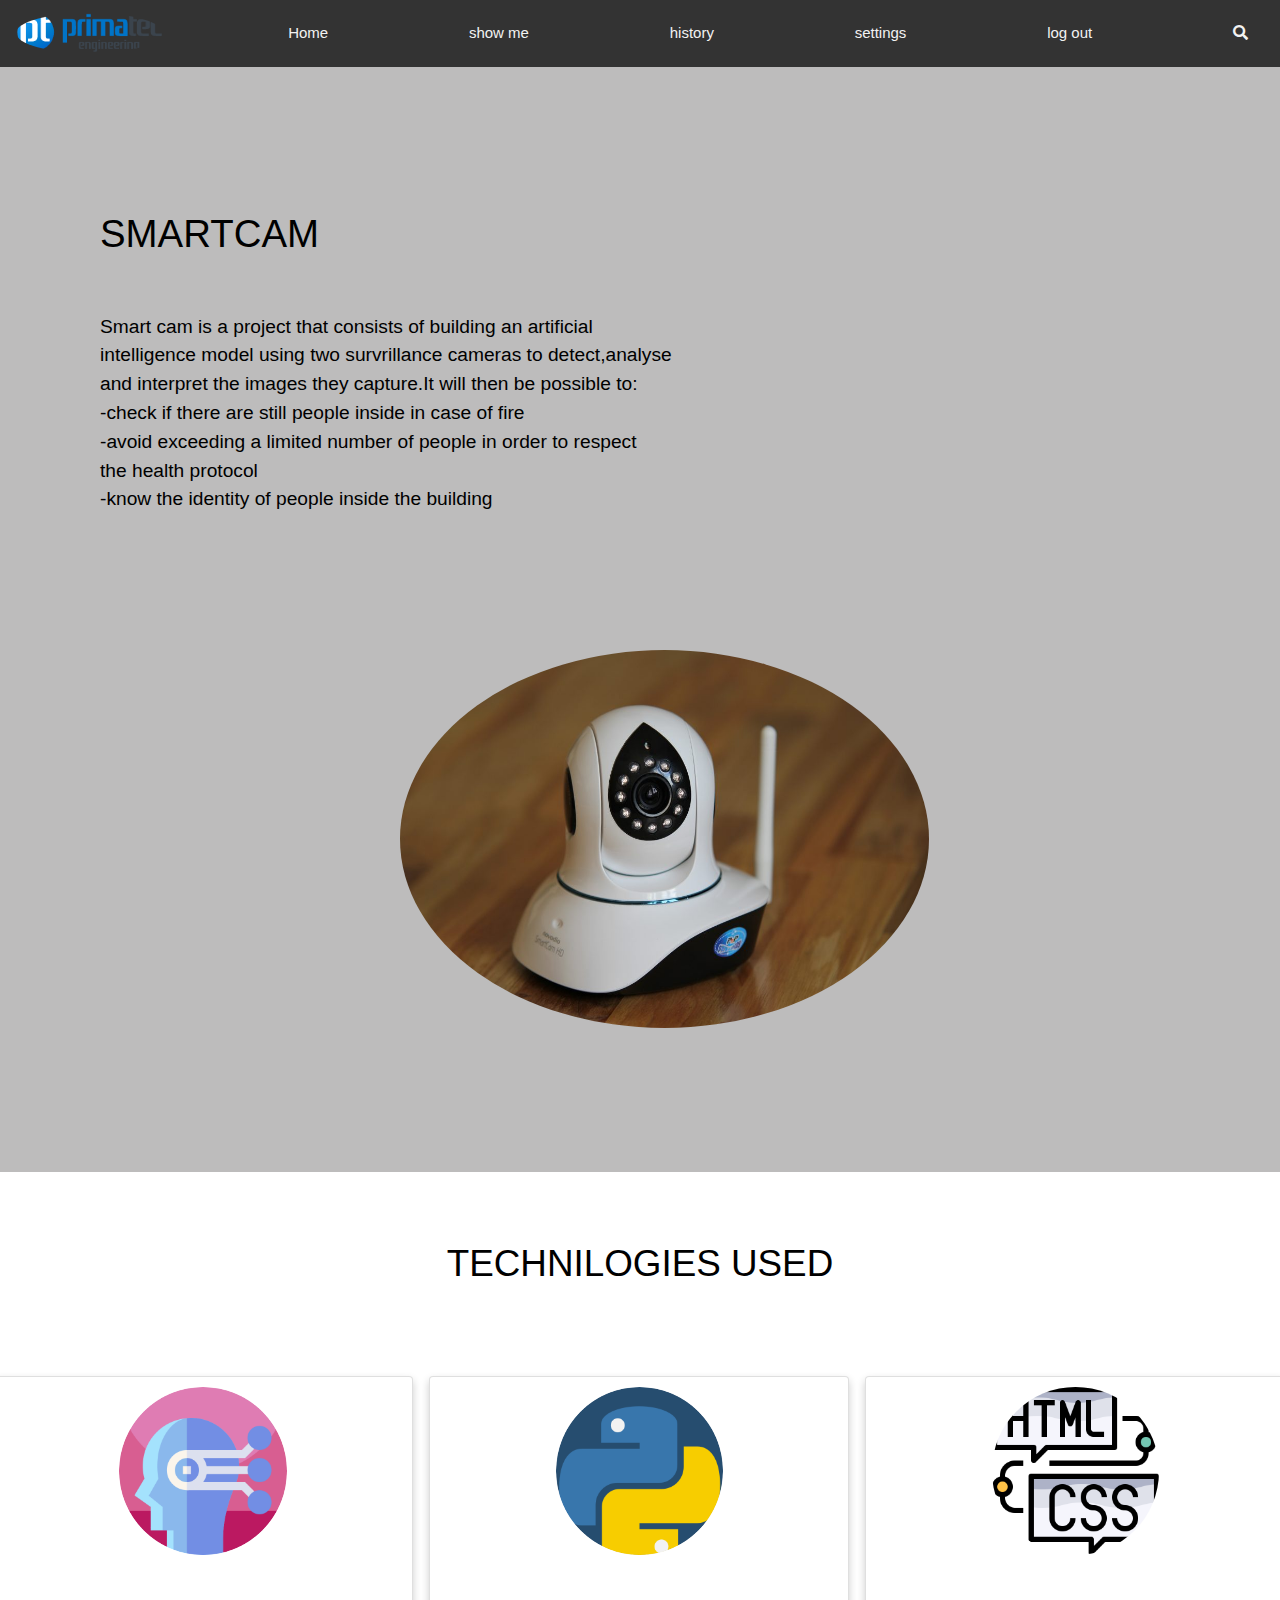
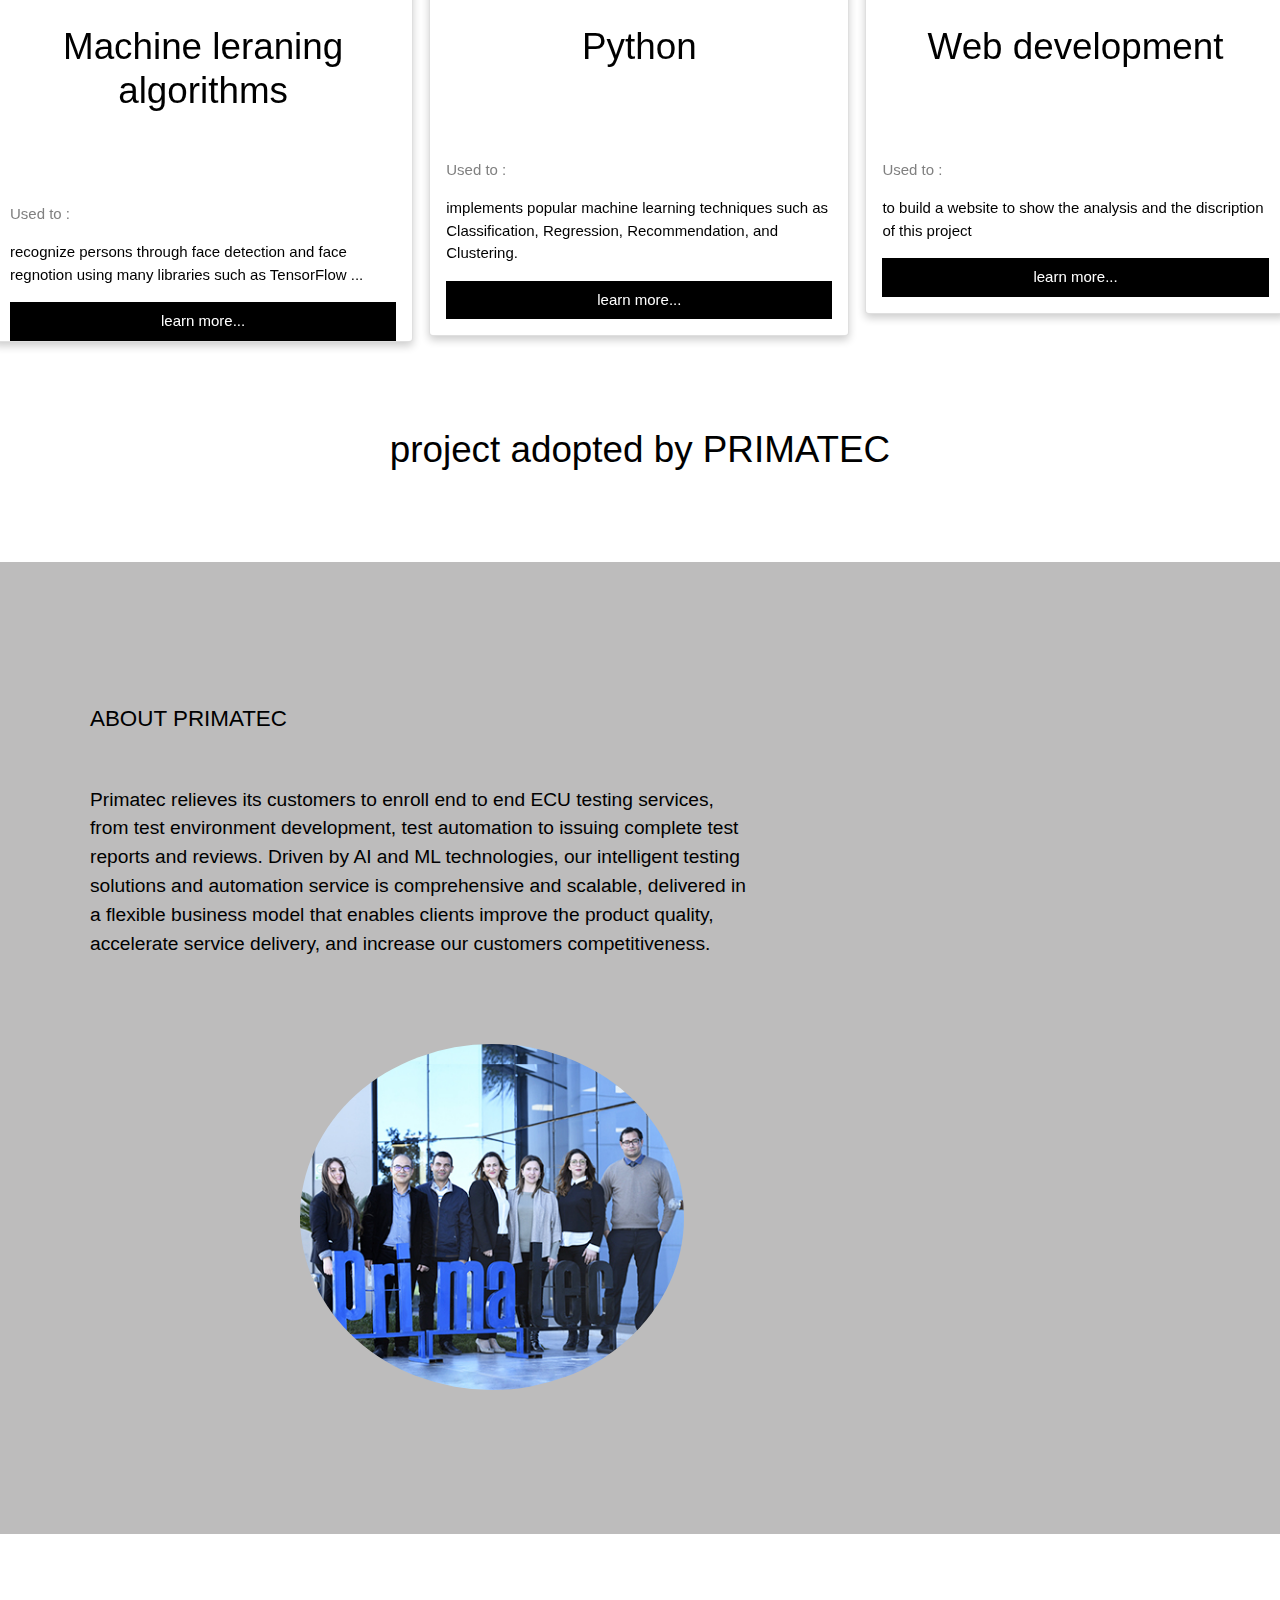
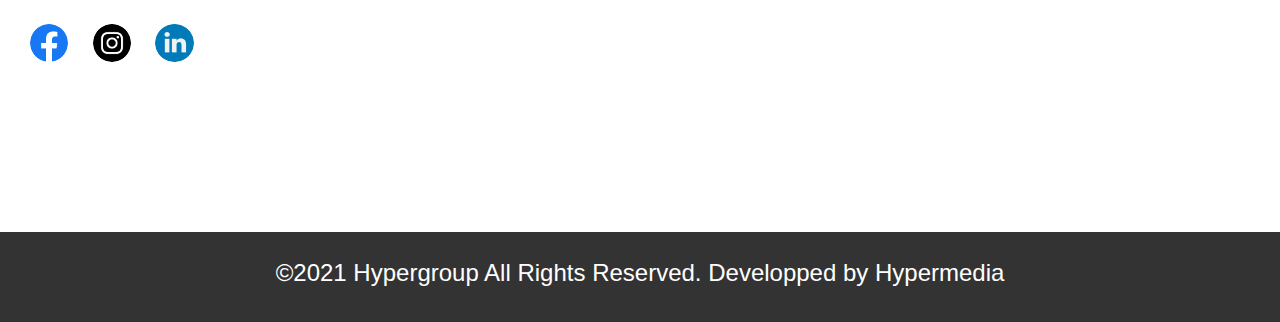
<file: index.html>
<!DOCTYPE html>
<html lang="en">
    <head>
        <meta charset="UTF-8">
        <meta name="viewport" content="width=devise-width, initial-sale=1.0">
        <link rel="stylesheet" href="https://pro.fontawesome.com/releases/v5.10.0/css/all.css" />
        <link rel="preconnect" href="https://fonts.googleapis.com">
        <link rel="preconnect" href="https://fonts.gstatic.com" crossorigin>
        <link rel="stylesheet" href="https://stackpath.bootstrapcdn.com/bootstrap/4.3.1/css/bootstrap.min.css" integrity="sha384-ggOyR0iXCbMQv3Xipma34MD+dH/1fQ784/j6cY/iJTQUOhcWr7x9JvoRxT2MZw1T" crossorigin="anonymous">
        <link href="https://fonts.googleapis.com/css2?family=Roboto:wght@100&display=swap" rel="stylesheet">
        <link rel="icon" href="favicon.png">
        <title>SMARTCAM-project </title> 
        <link rel="stylesheet" href="style.css" />
    </head>
    <body>
        <header>
            <div class="navbar">
                <img src="primatec-logo.png" class="img">
                <a href="index.html">Home</a>
                <a href="show.html">show me </a>
                <a href="history.html">history</a>
                <a href="setting.html">settings</a>
                <a href="log.html">log out</a>
                <a href="#"><i class="fa fa-search"></i></a>
              </div>
              
        </header>
        <section class="class1">
            <div class="section1"> 
                 <div class="a">
                    <h>SMARTCAM</h>
                     <p>Smart cam is a project that consists of building an artificial<br/>
                      intelligence model using two survrillance cameras to detect,analyse
                     <br/>and interpret the images they capture.It will then be possible to:
                     <br> -check if there are still people inside in case of fire
                     <br>  -avoid exceeding a limited number of people in order to respect
                     <br>   the health protocol
                     <br>   -know the identity of people inside the building 
                    </p>  
                 </div>
                 <div><img src="R.jpg"  class="logo1" ></div>
                 
             </div>
         </section>    
             <section class="class2">
                <div class="section2">
                    <h2>TECHNILOGIES USED</h2>
                    <div class="row">
                        <div class="column">
                          <div class="card">
                            <img src="machine-learning (1).png" alt="Jane" style="width:40% ;display: block;margin-left: auto;
                            margin-right: auto;margin-top:10px;margin-bottom: 0px;">
                            <div class="container">
                              <h2>Machine leraning algorithms</h2>
                              <p class="title">Used to :</p>
                              <p>recognize persons through  face detection and face regnotion using many libraries such as TensorFlow ... </p>
                              <a href="https://www.bing.com/search?q=machine+learning+algorithms&qs=CT&pq=machine+learning+algo&sc=8-21&cvid=FAB103BE869F41768FA60945F402F40F"><button class="button">learn more...</button></a>
                            </div>
                          </div>
                        </div>
                      
                        <div class="column">
                          <div class="card">
                            <img src="python.png" alt="Mike" style="width:40% ;display: block;margin-left: auto;
                            margin-right: auto;margin-top:10px;margin-bottom: 0px;">
                            <div class="container">
                              <h2>Python</h2>
                              <p class="title">Used to :</p>
                              <p>implements popular machine learning techniques such as Classification, Regression, Recommendation, and Clustering.</p>
                              <a href="https://www.bing.com/search?q=python+machine+learning&qs=UT&pq=python+machine+&sc=8-15&cvid=511B7D6FA1B34740B74D3415708E7865&FORM=QBRE&sp=1"><button class="button">learn more...</button></a></p>
                            </div>
                          </div>
                        </div>
                      
                        <div class="column">
                          <div class="card">
                            <img src="coding.png" alt="John" style="width:40% ;display: block;margin-left: auto;
                            margin-right: auto;margin-top:10px;margin-bottom: 0px;">
                            <div class="container">
                              <h2>Web development</h2>
                              <p class="title">Used to :</p>
                              <p>to build a website to show the analysis and the discription of this project</p>
                              <a href="https://www.bing.com/search?q=web+development&qs=CT&pq=web+dev&sc=8-7&cvid=CC41AB614A374EB09C4CE510F818BABB&FORM=QBRE&sp=1"><button class="button">learn more...</button></a></p>
                            </div>
                          </div>
                        </div>
                      </div>
                 </div>
                 <div class="section3">
                  <h2>project adopted by PRIMATEC</h2>
                  <div class="b1">
                 <div class="b">
                  <h>ABOUT PRIMATEC</h>
                  <p>Primatec relieves its customers to enroll end to end ECU testing services,
                <br> from test environment development, test automation to issuing complete test
                <br>reports and reviews. Driven by AI and ML technologies, our intelligent testing
                <br> solutions and automation service is comprehensive and scalable, delivered in 
                <br>a flexible business model that enables clients improve the product quality,
                <br> accelerate service delivery, and increase our customers competitiveness.</p>
                 </div>
                 <div><img src="about-us-1.jpg"  class="logo2" ></div>
                </div>
                </div>
             </section>
             <section class="class3">
              <ul class="social-links"> 
                <li>
                   <a href="https://www.facebook.com/PrimatecEngineering/"><img src="facebook.png"  style="width:3% ;margin-right: 20px;margin-left: 30px;"></a>
                    <a href="https://www.linkedin.com/company/primatec-engineering/?originalSubdomain=fr"></a><img src="instagram.png"  style="width:3%;margin-right: 20px;"></a>
                    <a href="https://www.instagram.com/primatec.engineering/"><img src="linkedin.png"   rel="noreferrer noopener"style="width:3%;margin-right: 20px;" ></a>
                </li>
            </ul>
            
             </section>
             <footer>
              <h4>©2021 Hypergroup All Rights Reserved. Developped by Hypermedia</h4>
  
             </footer>
    </body>
</file>
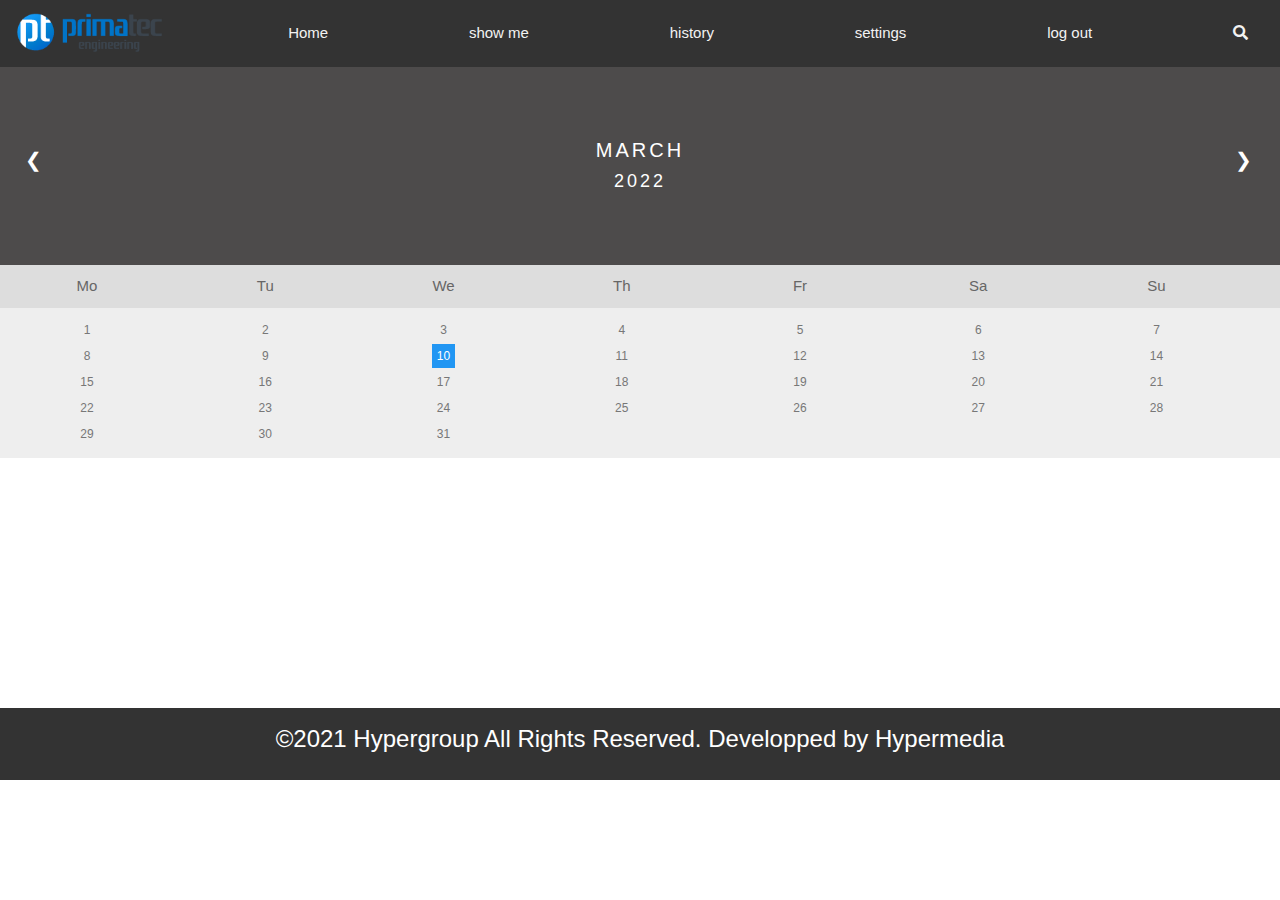
<file: history.html>
<!DOCTYPE html>
<html lang="en">
    <head>
        <meta charset="UTF-8">
        <meta name="viewport" content="width=devise-width, initial-sale=1.0">
        <link rel="stylesheet" href="https://pro.fontawesome.com/releases/v5.10.0/css/all.css" />
        <link rel="preconnect" href="https://fonts.googleapis.com">
        <link rel="preconnect" href="https://fonts.gstatic.com" crossorigin>
        <link rel="stylesheet" href="https://stackpath.bootstrapcdn.com/bootstrap/4.3.1/css/bootstrap.min.css" integrity="sha384-ggOyR0iXCbMQv3Xipma34MD+dH/1fQ784/j6cY/iJTQUOhcWr7x9JvoRxT2MZw1T" crossorigin="anonymous">
        <link href="https://fonts.googleapis.com/css2?family=Roboto:wght@100&display=swap" rel="stylesheet">
        <link rel="icon" href="favicon.png">
        <title>SMARTCAM-project </title> 
        <link rel="stylesheet" href="history.css" />
    </head>
    <body>
        <header>
            <div class="navbar">
                <img src="primatec-logo.png" class="img">
                <a href="index.html">Home</a>
                <a href="show.html">show me </a>
                <a href="history.html">history</a>
                <a href="setting.html">settings</a>
                <a href="log.html">log out</a>
                <a href="#"><i class="fa fa-search"></i></a>
              </div>
              
        </header>
        <section class="sect1">
            <div class="month">
                <ul>
                  <li class="prev">&#10094;</li>
                  <li class="next">&#10095;</li>
                  <li>March<br><span style="font-size:18px">2022</span></li>
                </ul>
              </div>
              
              <ul class="weekdays">
                <li>Mo</li>
                <li>Tu</li>
                <li>We</li>
                <li>Th</li>
                <li>Fr</li>
                <li>Sa</li>
                <li>Su</li>
              </ul>
              
              <ul class="days">  
                <li>1</li>
                <li>2</li>
                <li>3</li>
                <li>4</li>
                <li>5</li>
                <li>6</li>
                <li>7</li>
                <li>8</li>
                <li>9</li>
                <li><span class="active">10</span></li>
                <li>11</li>
                <li>12</li>
                <li>13</li>
                <li>14</li>
                <li>15</li>
                <li>16</li>
                <li>17</li>
                <li>18</li>
                <li>19</li>
                <li>20</li>
                <li>21</li>
                <li>22</li>
                <li>23</li>
                <li>24</li>
                <li>25</li>
                <li>26</li>
                <li>27</li>
                <li>28</li>
                <li>29</li>
                <li>30</li>
                <li>31</li>
              </ul>
        </section>
        <footer>
          <h4>©2021 Hypergroup All Rights Reserved. Developped by Hypermedia</h4>
      
      </footer>
        
    </body>
</file>
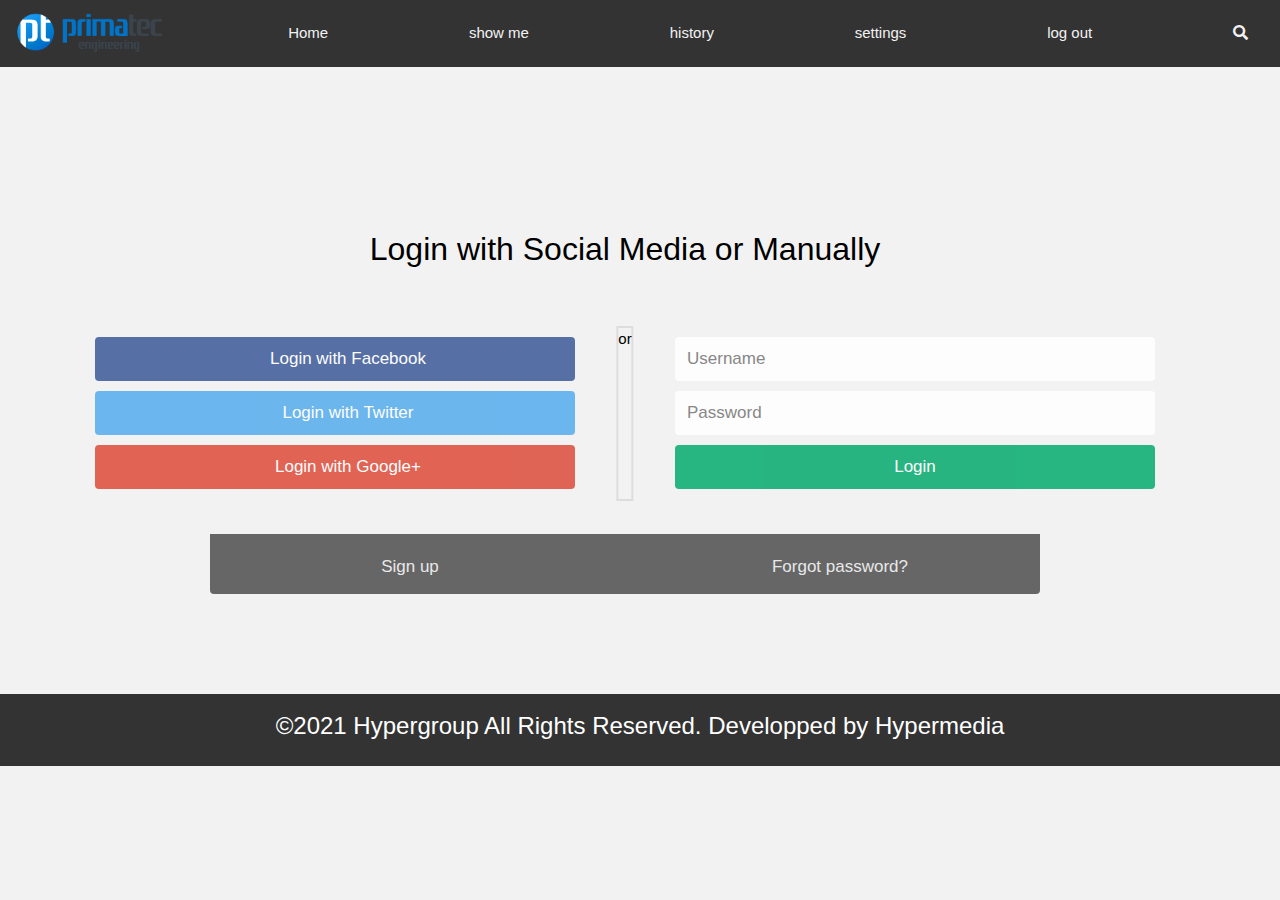
<file: log.html>
<!DOCTYPE html>
<html lang="en">
    <head>
        <meta charset="UTF-8">
        <meta name="viewport" content="width=devise-width, initial-sale=1.0">
        <link rel="stylesheet" href="https://pro.fontawesome.com/releases/v5.10.0/css/all.css" />
        <link rel="preconnect" href="https://fonts.googleapis.com">
        <link rel="preconnect" href="https://fonts.gstatic.com" crossorigin>
        <link rel="stylesheet" href="https://stackpath.bootstrapcdn.com/bootstrap/4.3.1/css/bootstrap.min.css" integrity="sha384-ggOyR0iXCbMQv3Xipma34MD+dH/1fQ784/j6cY/iJTQUOhcWr7x9JvoRxT2MZw1T" crossorigin="anonymous">
        <link href="https://fonts.googleapis.com/css2?family=Roboto:wght@100&display=swap" rel="stylesheet">
        <link rel="icon" href="favicon.png">
        <title>SMARTCAM-project </title> 
        <link rel="stylesheet" href="log.css" />
    </head>
    <body>
        <header>
            <div class="navbar">
                <img src="primatec-logo.png" class="img">
                <a href="index.html">Home</a>
                <a href="show.html">show me </a>
                <a href="#history">history</a>
                <a href="setting.html">settings</a>
                <a href="log.html">log out</a>
                <a href="#"><i class="fa fa-search"></i></a>
              </div>
              
        </header>
        <section class="sect1">
            <h2 style="text-align:center">Login with Social Media or Manually</h2>
            <div class="container">
  <form action="/action_page.php">
    <div class="row">

      <div class="vl">
        <span class="vl-innertext">or</span>
      </div>

      <div class="col">
        <a href="#" class="fb btn">
          <i class="fa fa-facebook fa-fw"></i> Login with Facebook
        </a>
        <a href="#" class="twitter btn">
          <i class="fa fa-twitter fa-fw"></i> Login with Twitter
        </a>
        <a href="#" class="google btn">
          <i class="fa fa-google fa-fw"></i> Login with Google+
        </a>
      </div>

      <div class="col">
        <div class="hide-md-lg">
          <p>Or sign in manually:</p>
        </div>

        <input type="text" name="username" placeholder="Username" required>
        <input type="password" name="password" placeholder="Password" required>
        <input type="submit" value="Login">
      </div>

    </div>
  </form>
</div>

<div class="bottom-container">
  <div class="row">
    <div class="col">
      <a href="#" style="color:white" class="btn">Sign up</a>
    </div>
    <div class="col">
      <a href="#" style="color:white" class="btn">Forgot password?</a>
    </div>
  </div>
</div>
</section>

<footer>
    <h4>©2021 Hypergroup All Rights Reserved. Developped by Hypermedia</h4>

</footer>
</body>
</file>
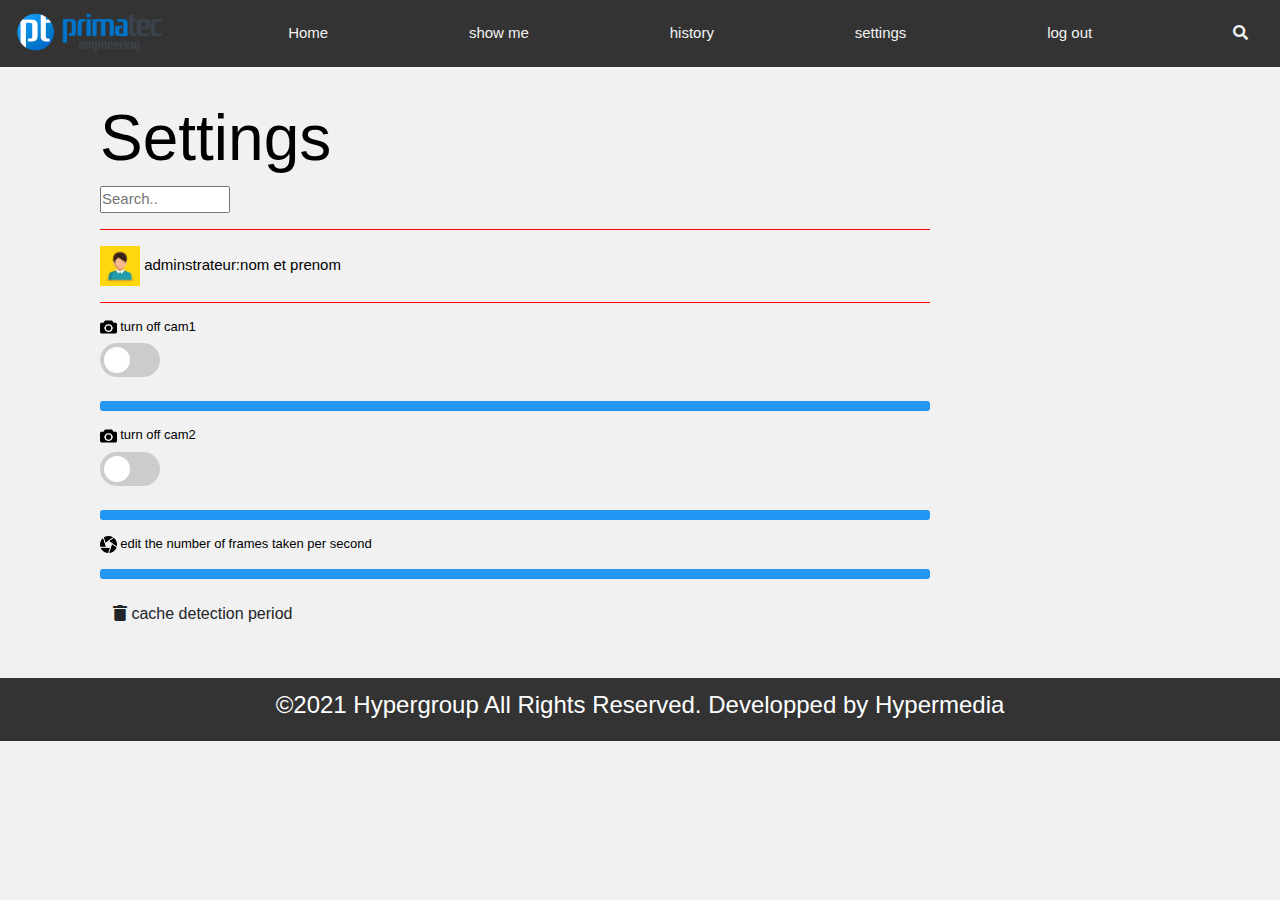
<file: setting.html>
<!DOCTYPE html>
<html lang="en">
    <head>
        <meta charset="UTF-8">
        <meta name="viewport" content="width=devise-width, initial-sale=1.0">
        <link rel="stylesheet" href="https://pro.fontawesome.com/releases/v5.10.0/css/all.css" />
        <link rel="preconnect" href="https://fonts.googleapis.com">
        <link rel="preconnect" href="https://fonts.gstatic.com" crossorigin>
        <link rel="stylesheet" href="https://stackpath.bootstrapcdn.com/bootstrap/4.3.1/css/bootstrap.min.css" integrity="sha384-ggOyR0iXCbMQv3Xipma34MD+dH/1fQ784/j6cY/iJTQUOhcWr7x9JvoRxT2MZw1T" crossorigin="anonymous">
        <link href="https://fonts.googleapis.com/css2?family=Roboto:wght@100&display=swap" rel="stylesheet">
        <link rel="icon" href="favicon.png">
        <title>SMARTCAM-project </title> 
        <link rel="stylesheet" href="setting.css" />
    </head>
    <body>
        <header>
            <div class="navbar">
                <img src="primatec-logo.png" class="img">
                <a href="index.html">Home</a>
                <a href="show.html">show me </a>
                <a href="history.html">history</a>
                <a href="#settings">settings</a>
                <a href="log.html">log out</a>
                <a href="#"><i class="fa fa-search"></i></a>
              </div>
              
        </header>
        <section class="sect1">
            <h>Settings</h>
            <br>
            <input type="text" name="search" placeholder="Search.."><br>
            <hr class="new1">
            <img src="60111.jpg" alt="Avatar" style="width: 40px;"> adminstrateur:nom et prenom

            <hr class="new1">
            <h1><img src="camera.png" style="width: 2%;">     turn off cam1</h1>
            <label class="switch">
                <input type="checkbox">
                <span class="slider round"></span>
              </label>
              <hr class="new5">

            <h1><img src="camera.png" style="width: 2%;">      turn off cam2</h1>
            <label class="switch">
                <input type="checkbox">
                <span class="slider round"></span>
              </label>
              <hr class="new5">
             <h1><img src="diaphragm.png" style="width: 2%;">      edit the number of frames taken per second</h1>

             <hr class="new5">
        <h1><button class="btn"><i class="fa fa-trash"></i>      cache detection period</button></h1>

        </section>
        <footer>
            <h4>©2021 Hypergroup All Rights Reserved. Developped by Hypermedia</h4>
        
        </footer>
    </body>
</file>
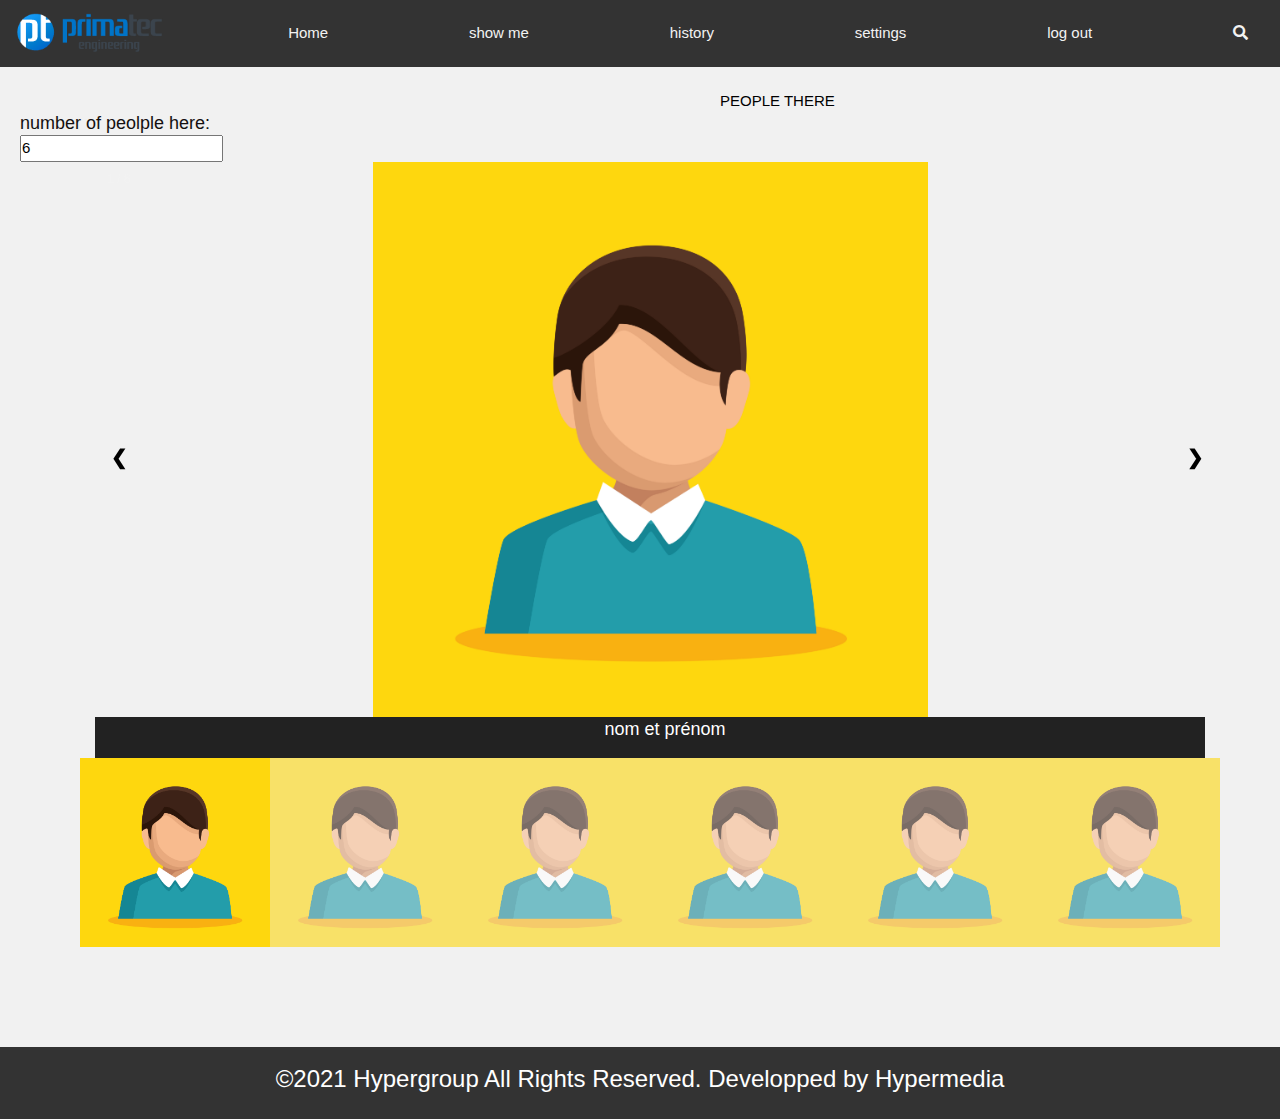
<file: show.html>
<!DOCTYPE html>
<html lang="en">
    <head>
        <meta charset="UTF-8">
        <meta name="viewport" content="width=devise-width, initial-sale=1.0">
        <link rel="stylesheet" href="https://pro.fontawesome.com/releases/v5.10.0/css/all.css" />
        <link rel="preconnect" href="https://fonts.googleapis.com">
        <link rel="preconnect" href="https://fonts.gstatic.com" crossorigin>
        <link rel="stylesheet" href="https://stackpath.bootstrapcdn.com/bootstrap/4.3.1/css/bootstrap.min.css" integrity="sha384-ggOyR0iXCbMQv3Xipma34MD+dH/1fQ784/j6cY/iJTQUOhcWr7x9JvoRxT2MZw1T" crossorigin="anonymous">
        <link href="https://fonts.googleapis.com/css2?family=Roboto:wght@100&display=swap" rel="stylesheet">
        <link rel="icon" href="favicon.png">
        <title>SMARTCAM-project </title> 
        <link rel="stylesheet" href="show.css" />
        <meta name="viewport" content="width=device-width, initial-scale=1">
    </head>
    <body>
        <header>
            <div class="navbar">
                <img src="primatec-logo.png" class="img">
                <a href="index.html">Home</a>
                <a href="show.html">show me </a>
                <a href="history.html">history</a>
                <a href="setting.html">settings</a>
                <a href="log.html">log out</a>
                <a href="#"><i class="fa fa-search"></i></a>
              </div>
              
        </header>
        <section class="section1">
          <h>PEOPLE THERE</h>
          <p1><br>number of peolple here:<br> </p1>
          <input type="number" value="6">
          <!-- Container for the image gallery -->
          <div class="container">

          <!-- Full-width images with number text -->
          <div class="mySlides">
          <div class="numbertext">1 / 6</div>
            <img src="60111.jpg"   class="image" style="display: block;
            margin-left: auto;
            margin-right: auto;
            width: 50%;">
            <div class="overlay">
            <div class="text"></div>
            <p>Today <br>arrived : 8am<br>left: 12pm<br>arrived: 14pm<br>left: 18pm</p>
            <p>Yesterday<br><br>arrived : 8am<br>left: 12pm<br>arrived: 14pm<br>left: 18pm</p>
            </div>
          </div>

        <div class="mySlides">
        <div class="numbertext">2 / 6</div>
        <img src="60111.jpg"   class="image" style="display: block;
        margin-left: auto;
        margin-right: auto;
        width: 50%;">
        <div class="overlay">
        <div class="text"></div>
        <p>Today <br>arrived : 10am<br>left: 11pm<br>arrived: 14pm<br>left: 17pm</p>
        <p>Yesterday<br><br>arrived : 8am<br>left: 12pm<br>arrived: 14pm<br>left: 18pm</p>
        </div>
      </div>

      <div class="mySlides">
        <div class="numbertext">3 / 6</div>
        <img src="60111.jpg"    class="image" style="display: block;
        margin-left: auto;
          margin-right: auto;
          width: 50%;">
        <div class="overlay">
        <div class="text"></div>
        <p>Today <br>arrived : 9am<br>left: 11pm<br>arrived: 15pm<br>left: 19pm</p>
        <p>Yesterday<br><br>arrived : 8am<br>left: 12pm<br>arrived: 14pm<br>left: 18pm</p>
        </div>
    </div>

  <div class="mySlides">
    <div class="numbertext">4 / 6</div>
      <img src="60111.jpg"    class="image" style="display: block;
      margin-left: auto;
      margin-right: auto;
      width: 50%;">
      <div class="overlay">
        <div class="text"></div>
        <p>Today <br>arrived : 9am<br>left: 13pm<br>arrived: 14pm<br>left: 18pm</p>
        <p>Yesterday<br><br>arrived : 0am<br>left: 12pm<br>arrived: 14pm<br>left: 15pm</p>
      </div>
  </div>

  <div class="mySlides">
    <div class="numbertext">5 / 6</div>
      <img src="60111.jpg"   class="image" style="display: block;
      margin-left: auto;
      margin-right: auto;
      width: 50%;">
      <div class="overlay">
        <div class="text"></div>
        <p>Today <br>arrived : 6am<br>left: 14pm<br>arrived: 15pm<br>left: 18pm</p>
        <p>Yesterday<br><br>arrived : 8am<br>left: 12pm<br>arrived: 14pm<br>left: 18pm</p>
      </div>
  </div>

  <div class="mySlides">
    <div class="numbertext">6 / 6</div>
      <img src="60111.jpg" class="image"  style="display: block;
      margin-left: auto;
      margin-right: auto;
      width: 50%;">
      <div class="overlay">
        <div class="text"></div>
        <p>Today <br>arrived : 8am<br>left: 12pm<br>arrived: 14pm<br>left: 18pm</p>
        <p>Yesterday<br><br>arrived : 8am<br>left: 12pm<br>arrived: 14pm<br>left: 18pm</p>
      </div>
  </div>

  <!-- Next and previous buttons -->
  <a class="prev" onclick="plusSlides(-1)">&#10094;</a>
  <a class="next" onclick="plusSlides(1)">&#10095;</a>

  <!-- Image text -->
  <div class="caption-container">
    <p id="caption"></p>
  </div>

  <!-- Thumbnail images -->
  <div class="row">
    <div class="column">
      <img class="demo cursor" src="60111.jpg" style="width:100%" onclick="currentSlide(1)" alt="nom et prénom">
    </div>
    <div class="column">
      <img class="demo cursor" src="60111.jpg" style="width:100%" onclick="currentSlide(2)" alt="nom et prénom">
    </div>
    <div class="column">
      <img class="demo cursor" src="60111.jpg" style="width:100%" onclick="currentSlide(3)" alt="nom et prénom">
    </div>
    <div class="column">
      <img class="demo cursor" src="60111.jpg" style="width:100%" onclick="currentSlide(4)" alt="nom et prénom">
    </div>
    <div class="column">
      <img class="demo cursor" src="60111.jpg" style="width:100%" onclick="currentSlide(5)" alt="nom et prénom">
    </div>
    <div class="column">
      <img class="demo cursor" src="60111.jpg" style="width:100%" onclick="currentSlide(6)" alt="nom et prénom">
    </div>
  </div>
</div>
           
<script>
  var slideIndex = 1;
showSlides(slideIndex);

// Next/previous controls
function plusSlides(n) {
  showSlides(slideIndex += n);
}

// Thumbnail image controls
function currentSlide(n) {
  showSlides(slideIndex = n);
}

function showSlides(n) {
  var i;
  var slides = document.getElementsByClassName("mySlides");
  var dots = document.getElementsByClassName("demo");
  var captionText = document.getElementById("caption");
  if (n > slides.length) {slideIndex = 1}
  if (n < 1) {slideIndex = slides.length}
  for (i = 0; i < slides.length; i++) {
    slides[i].style.display = "none";
  }
  for (i = 0; i < dots.length; i++) {
    dots[i].className = dots[i].className.replace(" active", "");
  }
  slides[slideIndex-1].style.display = "block";
  dots[slideIndex-1].className += " active";
  captionText.innerHTML = dots[slideIndex-1].alt;
}

</script>
        </section>

        <footer>
          <h4>©2021 Hypergroup All Rights Reserved. Developped by Hypermedia</h4>
      
      </footer>
        
    </body>
</file>
<file: style.css>
*{
    box-sizing:border-box;
    margin:0;
    padding:0 ;}
body{
    font-family:'poppins',sans-serif;
    color: black;
    font-size: 15px;
    line-height: 1.5;
}
/* The navigation bar */
.navbar {
  overflow: hidden;
  background-color: #333;
  position: fixed; /* Set the navbar to fixed position */
  top: 0; /* Position the navbar at the top of the page */
  width: 100%; /* Full width */
}

/* Links inside the navbar */
.navbar a {
  float: left;
  display: block;
  color: #f2f2f2;
  text-align: center;
  padding: 14px 16px;
  text-decoration: none;
}
.img{
  height: 40px;
}
/* Change background on mouse-over */
.navbar a:hover {
  background: #ddd;
  color: black;
}

/* Main content */
.main {
  margin-top: 30px; /* Add a top margin to avoid content overlay */
}
.class1{
  background-color:#bdbcbc;
}
.section1{
  margin-top: 65px;
  margin-left: 100px;
  
  
  
}
.a{
  float: left;/*t7ot les div bijnab b3ath hom*/
  margin-top: 140px;
  
  
}
.section1 h{
  align-items: left;
  font-size: 2.4rem; 
  font-weight:700px ;
}
.section1 p{
  margin-top: 50px;
  align-items: left;
  font-family: "Segoe UI",SegoeUI,"Helvetica Neue",Helvetica,Arial,sans-serif;
  font-size: 1.2rem;
  font-weight: 400;  
}
.logo1{
  width: 14cm;
  height:10cm;
  margin-left: 300px;
  margin-top: 120px;
  margin-right: 0;
  margin-bottom: 144px;
 
}
.section2 h2{
  align-items: center;
  text-align: center;
  font-size: 2.3rem;
  font-weight: 400;  
  margin-bottom: 90px;
  margin-top:70px ;
}
img {
  border-radius: 50%;
}





/* Three columns side by side */
.column {
  float: left;
  width: 33.3%;
  margin-bottom: 16px;
  padding: 0 8px;
}

/* Display the columns below each other instead of side by side on small screens */
@media screen and (max-width: 650px) {
  .column {
    width: 100%;
    display: block;
  }
}

/* Add some shadows to create a card effect */
.card {
  box-shadow: 0 4px 8px 0 rgba(0, 0, 0, 0.2);
}

/* Some left and right padding inside the container */
.container {
  padding: 0 16px;
}

/* Clear floats */
.container::after, .row::after {
  content: "";
  clear: both;
  display: table;
}

.title {
  color: grey;
}

.button {
  border: none;
  outline: 0;
  display: inline-block;
  padding: 8px;
  color: white;
  background-color: #000;
  text-align: center;
  cursor: pointer;
  width: 100%;
}

.button:hover {
  background-color: #555;
}




.section3 h2{
  align-items: center;
  text-align: center;
  font-size: 2.3rem;
  font-weight: 400;  
  margin-bottom: 90px;
  margin-top:70px ;
  
}
.section3 h{
  font-size: 1.4rem;
  font-weight: 400;  
  margin-bottom: 90px;
  margin-top:70px ;
  margin-left: 90px;
  
}
.section3 p{
  margin-top: 50px;
  align-items: left;
  font-family: "Segoe UI",SegoeUI,"Helvetica Neue",Helvetica,Arial,sans-serif;
  font-size: 1.2rem;
  font-weight: 400;  
  margin-left: 90px;
}


.logo2{
  margin-left: 300px;
  margin-top: 70px;
  margin-right: 15px;
  margin-bottom: 144px;
  width: 30%;
 
}
.b{
  float: left;/*t7ot les div bijnab b3ath hom*/
  margin-top: 140px;
}
.b1{
  background-color:#bdbcbc;
  margin-bottom: 90px;
  margin-top: 6px;
}
.class3{
  margin-bottom: 170px;
  margin-top: 30px;
}

footer{
  display: flex;
  justify-content: space-around;
  align-items: center;
  min-height: 10vh;
  background-color: #333;
  color: white;
  
}
footer h4{
  text-decoration-color: #f2f2f2;
  text-decoration: none;
}
</file>
<file: history.css>
*{
    box-sizing:border-box;
    margin:0;
    padding:0 ;}
body{
    font-family:'poppins',sans-serif;
    color: black;
    font-size: 15px;
    line-height: 1.5;
}
/* The navigation bar */
.navbar {
  overflow: hidden;
  background-color: #333;
  position: fixed; /* Set the navbar to fixed position */
  top: 0; /* Position the navbar at the top of the page */
  width: 100%; /* Full width */
}

/* Links inside the navbar */
.navbar a {
  float: left;
  display: block;
  color: #f2f2f2;
  text-align: center;
  padding: 14px 16px;
  text-decoration: none;
}
.img{
  height: 40px;
}
/* Change background on mouse-over */
.navbar a:hover {
  background: #ddd;
  color: black;
}

/* Main content */
.main {
  margin-top: 30px; /* Add a top margin to avoid content overlay */
}





.sect1{
    margin-top: 65px;
}







ul {list-style-type: none;}
body {font-family: Verdana, sans-serif;}

/* Month header */
.month {
  padding: 70px 25px;
  width: 100%;
  background: rgb(77, 75, 75);
  text-align: center;
}

/* Month list */
.month ul {
  margin: 0;
  padding: 0;
}

.month ul li {
  color: white;
  font-size: 20px;
  text-transform: uppercase;
  letter-spacing: 3px;
}

/* Previous button inside month header */
.month .prev {
  float: left;
  padding-top: 10px;
}

/* Next button */
.month .next {
  float: right;
  padding-top: 10px;
}

/* Weekdays (Mon-Sun) */
.weekdays {
  margin: 0;
  padding: 10px 0;
  background-color:#ddd;
}

.weekdays li {
  display: inline-block;
  width: 13.6%;
  color: #666;
  text-align: center;
}

/* Days (1-31) */
.days {
  padding: 10px 0;
  background: #eee;
  margin: 0;
}

.days li {
  list-style-type: none;
  display: inline-block;
  width: 13.6%;
  text-align: center;
  margin-bottom: 5px;
  font-size:12px;
  color: #777;
}

/* Highlight the "current" day */
.days li .active {
  padding: 5px;
  background: #2196F3;
  color: white !important
}



footer{
  display: flex;
  justify-content: space-around;
  align-items: center;
  min-height: 8vh;
  background-color: #333;
  color: white;
  margin-top: 250px;
  
}
footer h4{
  text-decoration-color: #f2f2f2;
  text-decoration: none;
  font-family: 'Gill Sans', 'Gill Sans MT', Calibri, 'Trebuchet MS', sans-serif;
   
}
</file>
<file: log.css>
*{
    box-sizing:border-box;
    margin:0;
    padding:0 ;}
body{
    font-family:'poppins',sans-serif;
    color: black;
    font-size: 15px;
    line-height: 1.5;
    background-color:#f2f2f2;
}
/* The navigation bar */
.navbar {
  overflow: hidden;
  background-color: #333;
  position: fixed; /* Set the navbar to fixed position */
  top: 0; /* Position the navbar at the top of the page */
  width: 100%; /* Full width */
}

/* Links inside the navbar */
.navbar a {
  float: left;
  display: block;
  color: #f2f2f2;
  text-align: center;
  padding: 14px 16px;
  text-decoration: none;
}
.img{
  height: 40px;
}
/* Change background on mouse-over */
.navbar a:hover {
  background: #ddd;
  color: black;
}

/* Main content */
.main {
  margin-top: 30px; /* Add a top margin to avoid content overlay */
}



.sect1{
    margin-top: 230px;
    background-color:#f2f2f2 ;
    margin-left: 60px;
    margin-right: 90px;
}



* {box-sizing: border-box}

/* style the container */
.container {
    position: relative;
    border-radius: 5px;
    background-color: #f2f2f2;
    padding: 50px 0 40px 0;
  }
  
  /* style inputs and link buttons */
  input,
  .btn {
    width: 100%;
    padding: 12px;
    border: none;
    border-radius: 4px;
    margin: 5px 0;
    opacity: 0.85;
    display: inline-block;
    font-size: 17px;
    line-height: 20px;
    text-decoration: none; /* remove underline from anchors */
  }
  
  input:hover,
  .btn:hover {
    opacity: 1;
  }
  
  /* add appropriate colors to fb, twitter and google buttons */
  .fb {
    background-color: #3B5998;
    color: white;
  }
  
  .twitter {
    background-color: #55ACEE;
    color: white;
  }
  
  .google {
    background-color: #dd4b39;
    color: white;
  }
  
  /* style the submit button */
  input[type=submit] {
    background-color: #04AA6D;
    color: white;
    cursor: pointer;
  }
  
  input[type=submit]:hover {
    background-color: #45a049;
  }
  
  /* Two-column layout */
  .col {
    float: left;
    width: 50%;
    margin: auto;
    padding: 0 50px;
    margin-top: 6px;
  }
  
  /* Clear floats after the columns */
  .row:after {
    content: "";
    display: table;
    clear: both;
  }
  
  /* vertical line */
  .vl {
    position: absolute;
    left: 50%;
    transform: translate(-50%);
    border: 2px solid #ddd;
    height: 175px;
  }
  
  /* text inside the vertical line */
  .inner {
    position: absolute;
    top: 50%;
    transform: translate(-50%, -50%);
    background-color: #f1f1f1;
    border: 1px solid #ccc;
    border-radius: 50%;
    padding: 8px 10px;
  }
  
  /* hide some text on medium and large screens */
  .hide-md-lg {
    display: none;
  }
  
  /* bottom container */
  .bottom-container {
    text-align: center;
    background-color: #666;
    border-radius: 0px 0px 4px 4px;
    margin-left: 150px;
    margin-right: 150px;
  }
  
  /* Responsive layout - when the screen is less than 650px wide, make the two columns stack on top of each other instead of next to each other */
  @media screen and (max-width: 650px) {
    .col {
      width: 100%;
      margin-top: 0;
    }
    /* hide the vertical line */
    .vl {
      display: none;
    }
    /* show the hidden text on small screens */
    .hide-md-lg {
      display: block;
      text-align: center;
    }
  }





  footer{
    display: flex;
    justify-content: space-around;
    align-items: center;
    min-height: 8vh;
    background-color: #333;
    color: white;
    margin-top: 100px;
    
  }
  footer h4{
    text-decoration-color: #f2f2f2;
    text-decoration: none;
    font-family: 'Gill Sans', 'Gill Sans MT', Calibri, 'Trebuchet MS', sans-serif;
     
  }
</file>
<file: setting.css>
*{
    box-sizing:border-box;
    margin:0;
    padding:0 ;}
body{
    font-family:'poppins',sans-serif;
    color: black;
    font-size: 15px;
    line-height: 1.5;
    background-color:#f1f1f1;
}
/* The navigation bar */
.navbar {
  overflow: hidden;
  background-color: #333;
  position: fixed; /* Set the navbar to fixed position */
  top: 0; /* Position the navbar at the top of the page */
  width: 100%; /* Full width */
}

/* Links inside the navbar */
.navbar a {
  float: left;
  display: block;
  color: #f2f2f2;
  text-align: center;
  padding: 14px 16px;
  text-decoration: none;
}
.img{
  height: 40px;
}
/* Change background on mouse-over */
.navbar a:hover {
  background: #ddd;
  color: black;
}

/* Main content */
.main {
  margin-top: 30px; /* Add a top margin to avoid content overlay */
}





.sect1{
    margin-top: 90px;
    margin-left: 100px;
    margin-right: 350px;
}
.sect1 h{
  font-size: 4rem;
  font-family: 'Segoe UI', Tahoma, Geneva, Verdana, sans-serif;
}

.sect1 h1{
  font-size: small;
  font-family: 'Segoe UI', Tahoma, Geneva, Verdana, sans-serif;
}

input[type=text] {
  width: 130px;
  -webkit-transition: width 0.4s ease-in-out;
  transition: width 0.4s ease-in-out;
}

/* When the input field gets focus, change its width to 100% */
input[type=text]:focus {
  width: 100%;
}

hr.new1 {
  border-top: 1px solid red;
}







/* The switch - the box around the slider */
.switch {
  position: relative;
  display: inline-block;
  width: 60px;
  height: 34px;
}

/* Hide default HTML checkbox */
.switch input {
  opacity: 0;
  width: 0;
  height: 0;
}

/* The slider */
.slider {
  position: absolute;
  cursor: pointer;
  top: 0;
  left: 0;
  right: 0;
  bottom: 0;
  background-color: #ccc;
  -webkit-transition: .4s;
  transition: .4s;
}

.slider:before {
  position: absolute;
  content: "";
  height: 26px;
  width: 26px;
  left: 4px;
  bottom: 4px;
  background-color: white;
  -webkit-transition: .4s;
  transition: .4s;
}

input:checked + .slider {
  background-color: #2196F3;
}

input:focus + .slider {
  box-shadow: 0 0 1px #2196F3;
}

input:checked + .slider:before {
  -webkit-transform: translateX(26px);
  -ms-transform: translateX(26px);
  transform: translateX(26px);
}

/* Rounded sliders */
.slider.round {
  border-radius: 34px;
}

.slider.round:before {
  border-radius: 50%;
}



/* Large rounded green border */
hr.new5 {
  border: 5px solid #2196F3;
  border-radius: 3px;

}


footer{
  display: flex;
  justify-content: space-around;
  align-items: center;
  min-height: 7vh;
  background-color: #333;
  color: white;
  margin-top: 45px;
  
}
footer h4{
  text-decoration-color: #f2f2f2;
  text-decoration: none;
  font-size: 0.1rem sans-serif;
}
</file>
<file: show.css>
*{
    box-sizing:border-box;
    margin:0;
    padding:0 ;}
body{
    font-family:'poppins',sans-serif;
    color: black;
    font-size: 15px;
    line-height: 1.5;
    background-color:#f1f1f1;
}
/* The navigation bar */
.navbar {
  overflow: hidden;
  background-color: #333;
  position: fixed; /* Set the navbar to fixed position */
  top: 0; /* Position the navbar at the top of the page */
  width: 100%; /* Full width */
}

/* Links inside the navbar */
.navbar a {
  float: left;
  display: block;
  color: #f2f2f2;
  text-align: center;
  padding: 14px 16px;
  text-decoration: none;
}
.img{
  height: 40px;
}
/* Change background on mouse-over */
.navbar a:hover {
  background: #ddd;
  color: black;
}

/* Main content */
.main {
  margin-top: 30px; /* Add a top margin to avoid content overlay */
}





.section1{
    margin-top: 90px;
    margin-left: 20px;
    
}
.section1 h{
  margin-left: 700px;
  margin-top: 100px;
  font-family: 'Gill Sans', 'Gill Sans MT', Calibri, 'Trebuchet MS', sans-serif;
  font: 1em sans-serif;
}
.section1 p{
  color: white;
  margin-left: 30px;
  font-family: 'Gill Sans', 'Gill Sans MT', Calibri, 'Trebuchet MS', sans-serif;
  font: 1.2em sans-serif;
}

.section1 p1{
  color: rgb(20, 16, 16);
  font-family: 'Gill Sans', 'Gill Sans MT', Calibri, 'Trebuchet MS', sans-serif;
  font: 1.2em sans-serif;
  margin-left: 30px;
  margin-right: 1000px;
}




/* Chrome, Safari, Edge, Opera */
input::-webkit-outer-spin-button,
input::-webkit-inner-spin-button {
  -webkit-appearance: none;
  margin: 0;
}

/* Firefox */
input[type=number] {
  -moz-appearance: textfield;
}










/* Position the image container (needed to position the left and right arrows) */
.container {
  position: relative;
}


.container:hover .overlay {
  height: 60%;
  width: 50%;
  margin-left: auto;
  margin-right: auto;
  }

  .image {
    display: block;
    width: 100%;
    height: auto;
     margin-left: auto;
    margin-right: auto;
  }
  
  .overlay {
    position: absolute;
    bottom: 0;
    left: 0;
    right: 0;
    background-color: #4f4f52;
    overflow: hidden;
    width: 100%;
    height: 0;
    transition: .5s ease;
  }
  
  .text {
    color: white;
    font-size: 20px;
    position: absolute;
    top: 50%;
    left: 50%;
    -webkit-transform: translate(-50%, -50%);
    -ms-transform: translate(-50%, -50%);
    transform: translate(-50%, -50%);
    text-align: center;
  }










/* Hide the images by default */
.mySlides {
  display: none;
}

/* Add a pointer when hovering over the thumbnail images */
.cursor {
  cursor: pointer;
}

/* Next & previous buttons */
.prev,
.next {
  cursor: pointer;
  position: absolute;
  top: 40%;
  width: auto;
  padding: 16px;
  margin-top: -50px;
  color: white;
  font-weight: bold;
  font-size: 20px;
  border-radius: 0 3px 3px 0;
  user-select: none;
  -webkit-user-select: none;
}

/* Position the "next button" to the right */
.next {
  right: 0;
  border-radius: 3px 0 0 3px;
}

/* On hover, add a black background color with a little bit see-through */
.prev:hover,
.next:hover {
  background-color: rgba(0, 0, 0, 0.8);
}

/* Number text (1/3 etc) */
.numbertext {
  color: #f2f2f2;
  font-size: 12px;
  padding: 8px 12px;
  position: absolute;
  top: 0;
}

/* Container for image text */
.caption-container {
  text-align: center;
  background-color: #222;
  padding: 2px 16px;
  color: white;
}

.row:after {
  content: "";
  display: table;
  clear: both;
}

/* Six columns side by side */
.column {
  float: left;
  width: 16.66%;
}

/* Add a transparency effect for thumnbail images */
.demo {
  opacity: 0.6;
}

.active,
.demo:hover {
  opacity: 1;
}




footer{
  display: flex;
  justify-content: space-around;
  align-items: center;
  min-height: 8vh;
  background-color: #333;
  color: white;
  margin-top: 100px;
  
}
footer h4{
  text-decoration-color: #f2f2f2;
  text-decoration: none;
  font-family: 'Gill Sans', 'Gill Sans MT', Calibri, 'Trebuchet MS', sans-serif;
   
}
</file>
